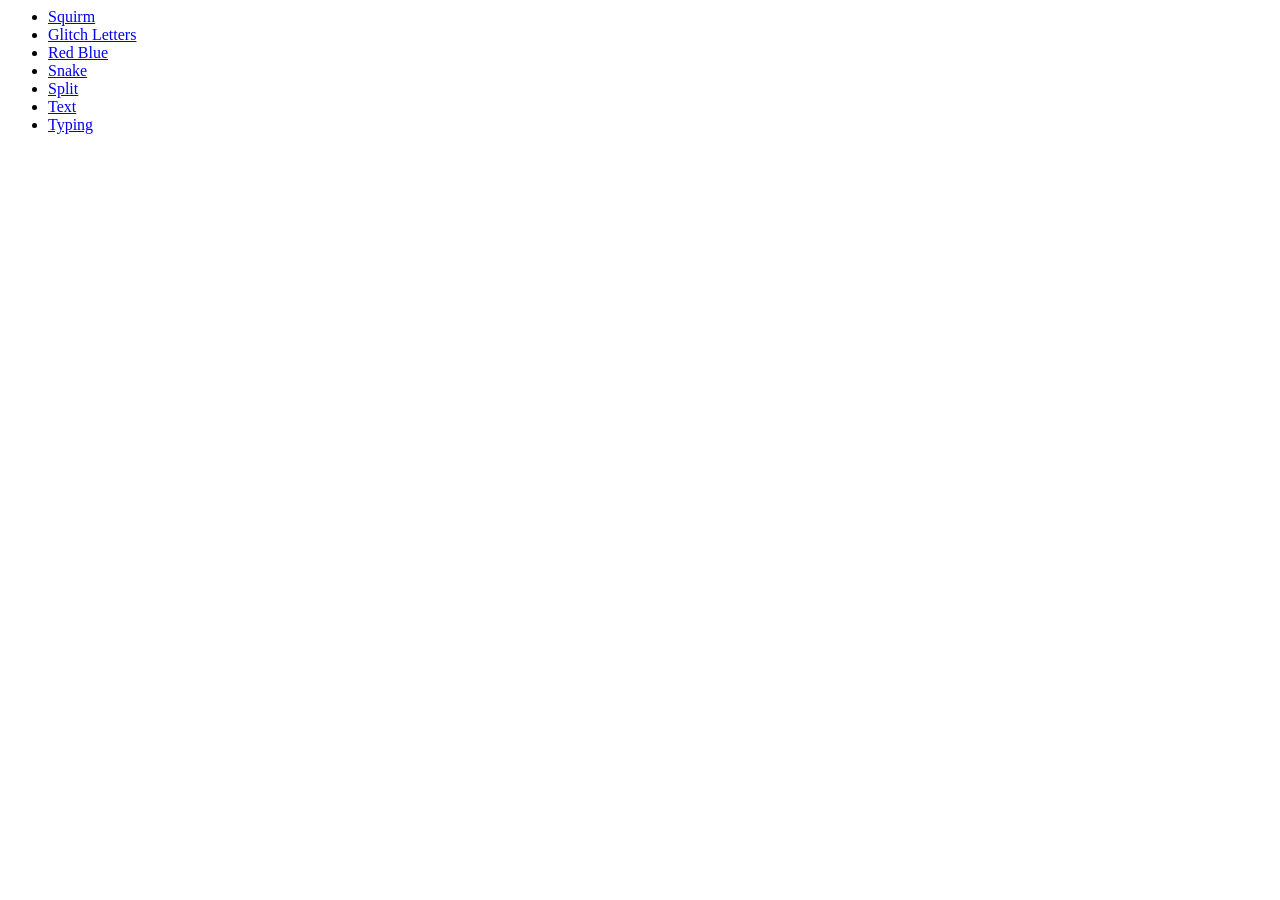
<file: index.html>
<html>
<body>
  <ul>
    <li><a href="squirm">Squirm</a></li>
    <li><a href="glitch-letters">Glitch Letters</a></li>
    <li><a href="glitch-redblue">Red Blue</a></li>
    <li><a href="glitch-snake">Snake</a></li>
    <li><a href="glitch-split">Split</a></li>
    <li><a href="glitch-text">Text</a></li>
    <li><a href="m-typing">Typing</a></li>
</body>
</html>
</file>
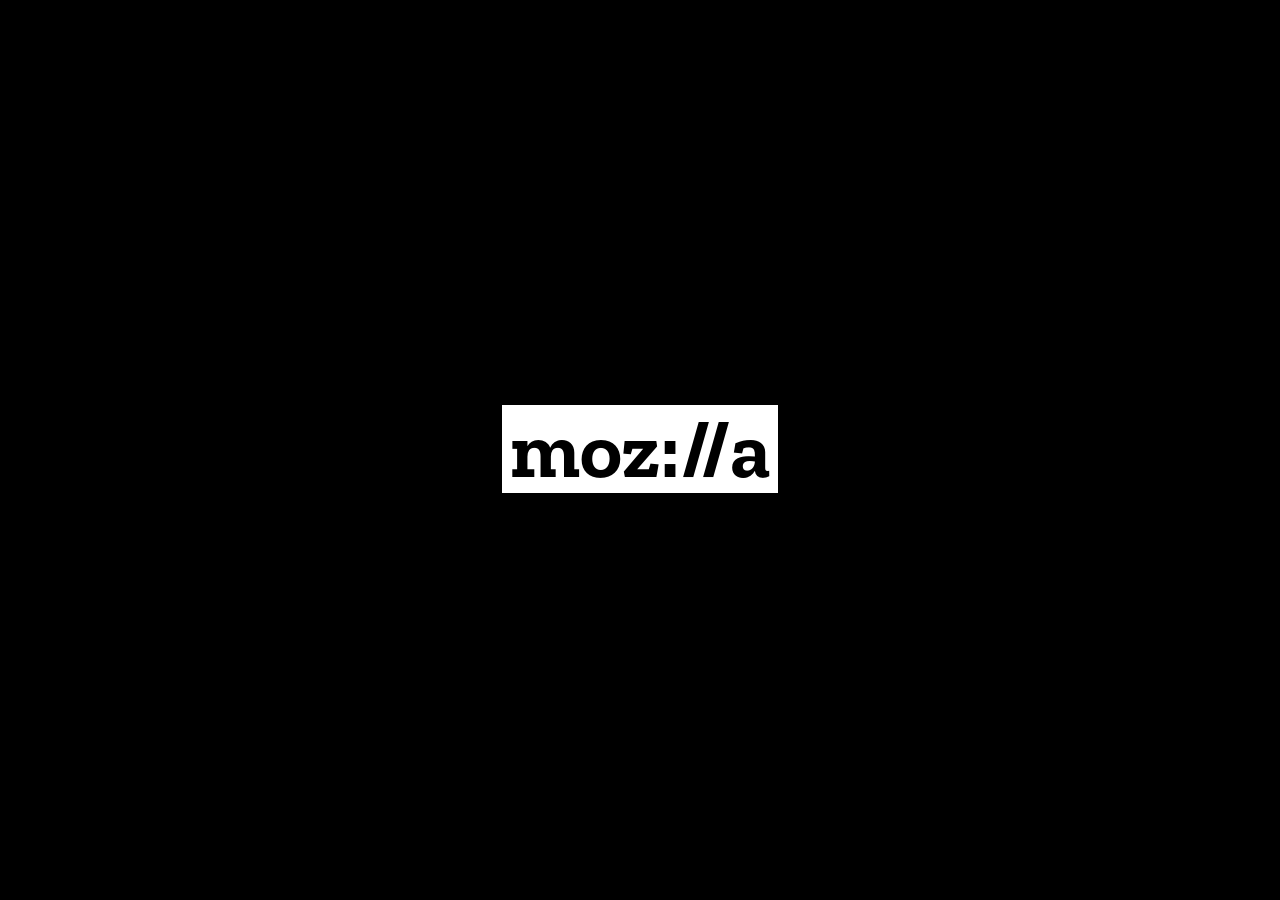
<file: glitch-letters/index.html>
<html>
  <head>
    <title>A Prototype</title>
    <link rel="icon" type="image/png" sizes="196x196" href="favicon.png">
    <link rel="stylesheet" href="css/reset.css" type="text/css">
    <link rel="stylesheet/less" href="css/style.less" type="text/css">
    <link rel="stylesheet" href="css/narrow.css" type="text/css">
    <link href="https://fonts.googleapis.com/css?family=Fira+Sans:400,400i,500,700" rel="stylesheet">
    <link href="https://fonts.googleapis.com/css?family=Arvo:400,400i,700,700i" rel="stylesheet">
    <link rel="icon" type="image/png" sizes="196x196" href="images/favicon.png">

    <script src="js/jquery.js" type="text/javascript" charset="utf-8"></script>
    <script src="js/hammer.js" type="text/javascript" charset="utf-8"></script>
    <script src="js/jquery.hammer.js" type="text/javascript" charset="utf-8"></script>
    <script src="js/app.js" type="text/javascript" charset="utf-8"></script>

    <script>
      less = {
        env: "development",
        async: false,
        fileAsync: false,
        poll: 1000,
        functions: {},
        dumpLineNumbers: "comments",
        relativeUrls: false,
        rootpath: ":/a.com/"
      };
    </script>
    <script src="js/less.js"></script>
    <meta name="viewport" content="width=320, user-scalable=no">
  </head>

  <body>
    <div class="page-wrapper">
      <div class="logo-wrapper">
        <div class="box white">
          <div class="letter">m</div><div class="letter">o</div><div class="letter">z</div><div class="letter">:</div><div class="letter">//</div><div class="letter">a</div>
        </div>

      </div>
    </div>
  </body>
</html>
</file>
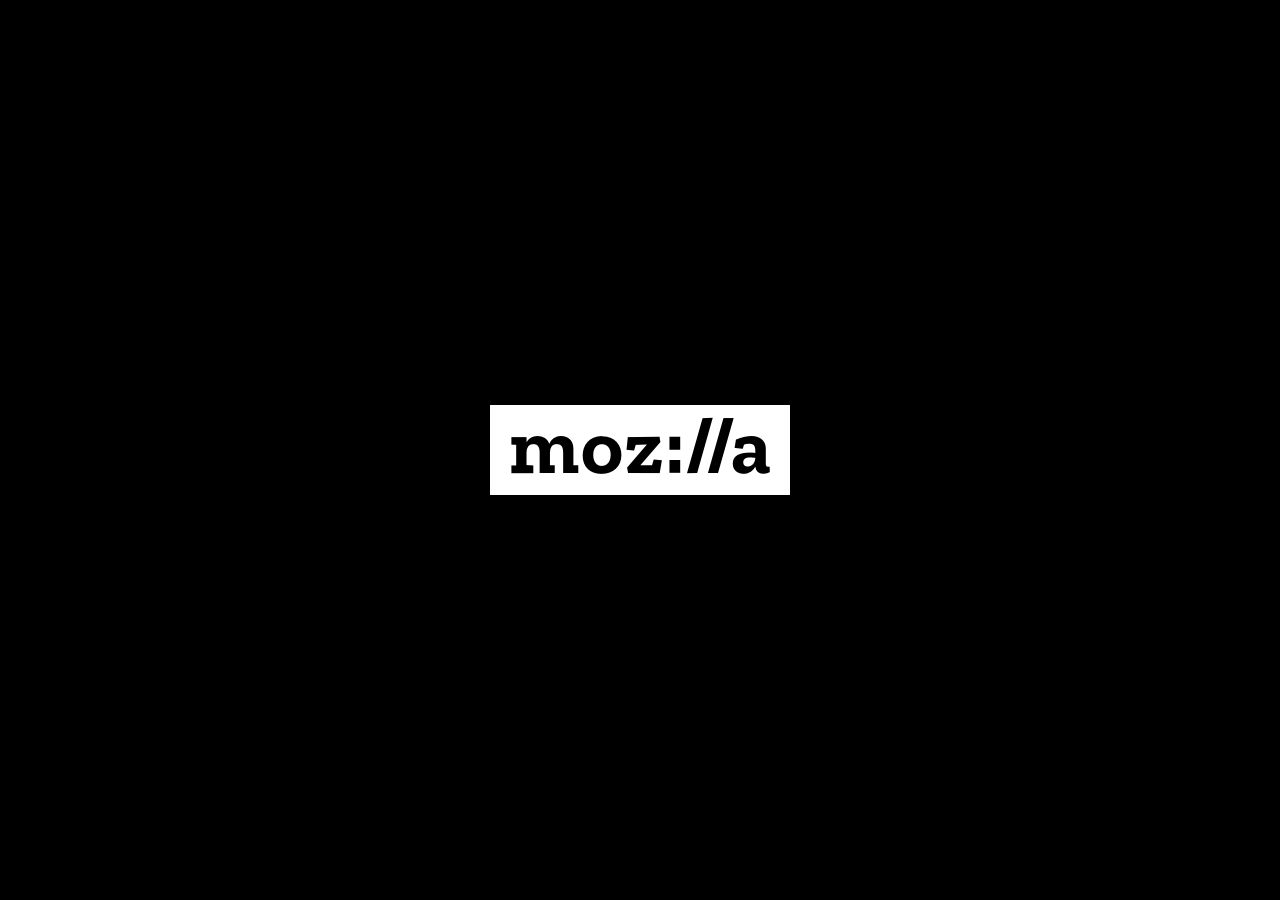
<file: glitch-redblue/index.html>
<html>
  <head>
    <title>A Prototype</title>
    <link rel="icon" type="image/png" sizes="196x196" href="favicon.png">
    <link rel="stylesheet" href="css/reset.css" type="text/css">
    <link rel="stylesheet/less" href="css/style.less" type="text/css">
    <link rel="stylesheet" href="css/narrow.css" type="text/css">
    <link href="https://fonts.googleapis.com/css?family=Fira+Sans:400,400i,500,700" rel="stylesheet">
    <link href="https://fonts.googleapis.com/css?family=Arvo:400,400i,700,700i" rel="stylesheet">
    <link rel="icon" type="image/png" sizes="196x196" href="images/favicon.png">

    <script src="js/jquery.js" type="text/javascript" charset="utf-8"></script>
    <script src="js/hammer.js" type="text/javascript" charset="utf-8"></script>
    <script src="js/jquery.hammer.js" type="text/javascript" charset="utf-8"></script>
    <script src="js/app.js" type="text/javascript" charset="utf-8"></script>

    <script>
      less = {
        env: "development",
        async: false,
        fileAsync: false,
        poll: 1000,
        functions: {},
        dumpLineNumbers: "comments",
        relativeUrls: false,
        rootpath: ":/a.com/"
      };
    </script>
    <script src="js/less.js"></script>
    <meta name="viewport" content="width=320, user-scalable=no">
  </head>

  <body>
    <div class="page-wrapper">
      <div class="logo-wrapper">
        <div class="box red">
          <div class="words">moz://a</div>
        </div>
        <div class="box blue">
          <div class="words">moz://a</div>
        </div>
        <div class="box white">
          <div class="words">moz://a</div>
        </div>

      </div>
    </div>
  </body>
</html>
</file>
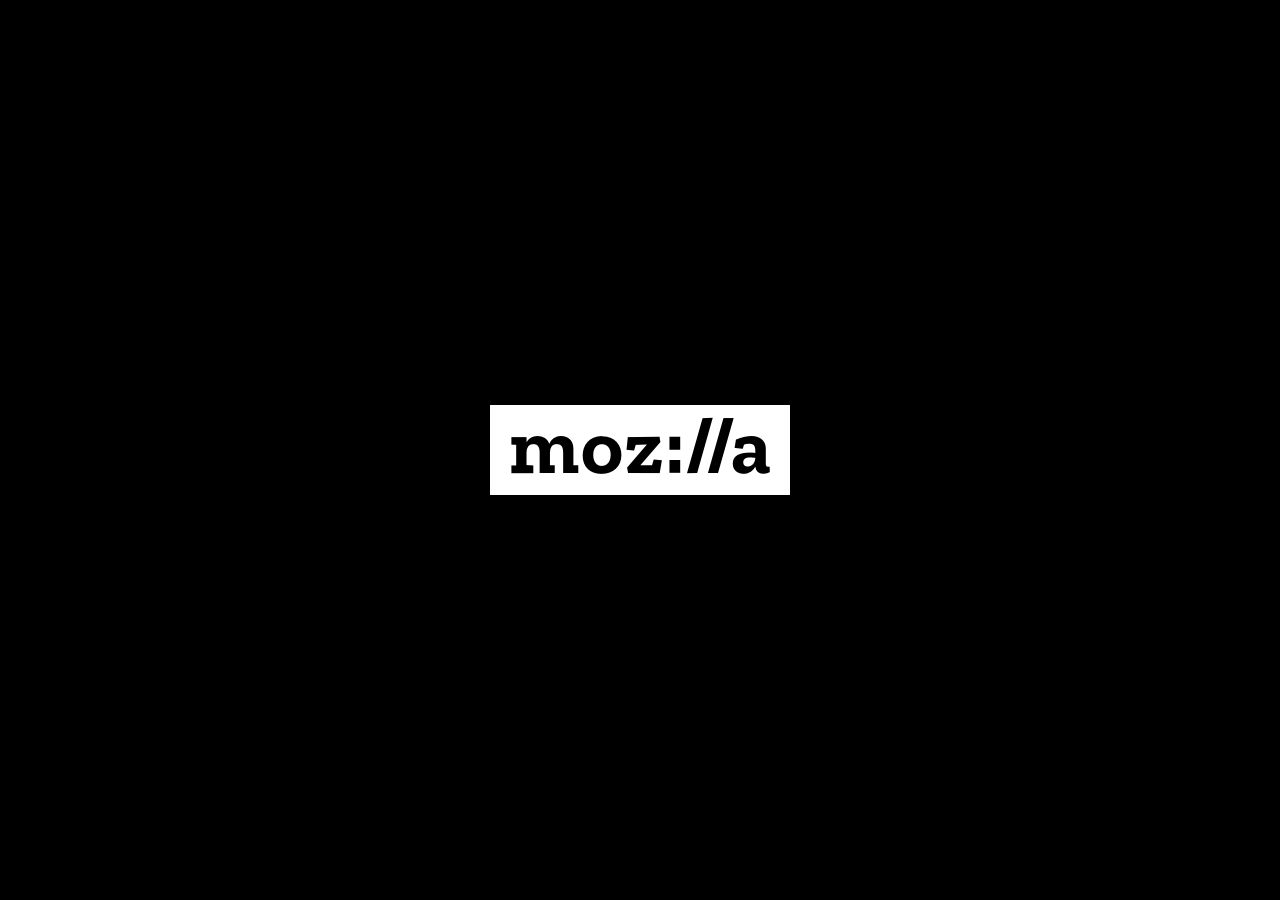
<file: glitch-split/index.html>
<html>
  <head>
    <title>A Prototype</title>
    <link rel="icon" type="image/png" sizes="196x196" href="favicon.png">
    <link rel="stylesheet" href="css/reset.css" type="text/css">
    <link rel="stylesheet/less" href="css/style.less" type="text/css">
    <link rel="stylesheet" href="css/narrow.css" type="text/css">
    <link href="https://fonts.googleapis.com/css?family=Fira+Sans:400,400i,500,700" rel="stylesheet">
    <link href="https://fonts.googleapis.com/css?family=Arvo:400,400i,700,700i" rel="stylesheet">
    <link rel="icon" type="image/png" sizes="196x196" href="images/favicon.png">

    <script src="js/jquery.js" type="text/javascript" charset="utf-8"></script>
    <script src="js/hammer.js" type="text/javascript" charset="utf-8"></script>
    <script src="js/jquery.hammer.js" type="text/javascript" charset="utf-8"></script>
    <script src="js/app.js" type="text/javascript" charset="utf-8"></script>

    <script>
      less = {
        env: "development",
        async: false,
        fileAsync: false,
        poll: 1000,
        functions: {},
        dumpLineNumbers: "comments",
        relativeUrls: false,
        rootpath: ":/a.com/"
      };
    </script>
    <script src="js/less.js"></script>
    <meta name="viewport" content="width=320, user-scalable=no">
  </head>

  <body>
    <div class="page-wrapper">
      <div class="logo-wrapper">
        <div class="box top">
          <div class="words">moz://a</div>
        </div>
        <div class="box bottom">
          <div class="words">moz://a</div>
        </div>

      </div>
    </div>
  </body>
</html>
</file>
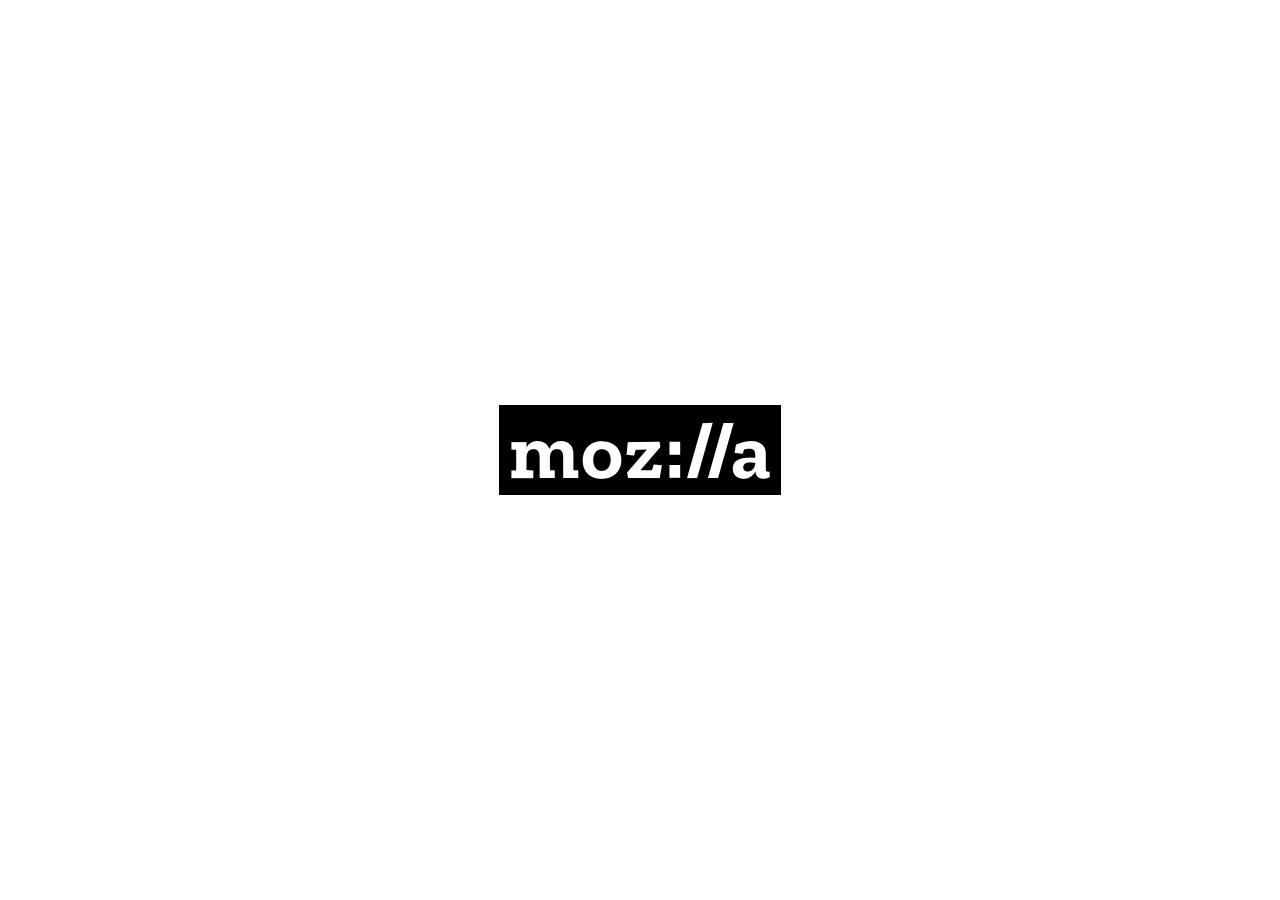
<file: glitch-text/index.html>
<html>
  <head>
    <title>A Prototype</title>
    <link rel="icon" type="image/png" sizes="196x196" href="favicon.png">
    <link rel="stylesheet" href="css/reset.css" type="text/css">
    <link rel="stylesheet/less" href="css/style.less" type="text/css">
    <link rel="stylesheet" href="css/narrow.css" type="text/css">
    <link href="https://fonts.googleapis.com/css?family=Fira+Sans:400,400i,500,700" rel="stylesheet">
    <link href="https://fonts.googleapis.com/css?family=Arvo:400,400i,700,700i" rel="stylesheet">
    <link rel="icon" type="image/png" sizes="196x196" href="images/favicon.png">

    <script src="js/jquery.js" type="text/javascript" charset="utf-8"></script>
    <script src="js/hammer.js" type="text/javascript" charset="utf-8"></script>
    <script src="js/jquery.hammer.js" type="text/javascript" charset="utf-8"></script>
    <script src="js/app.js" type="text/javascript" charset="utf-8"></script>

    <script>
      less = {
        env: "development",
        async: false,
        fileAsync: false,
        poll: 1000,
        functions: {},
        dumpLineNumbers: "comments",
        relativeUrls: false,
        rootpath: ":/a.com/"
      };
    </script>
    <script src="js/less.js"></script>
    <meta name="viewport" content="width=320, user-scalable=no">
  </head>

  <body>
    <div class="page-wrapper">
      <div class="words"></div>
      <h1>moz://a</h1>

    </div>
  </body>
</html>
</file>
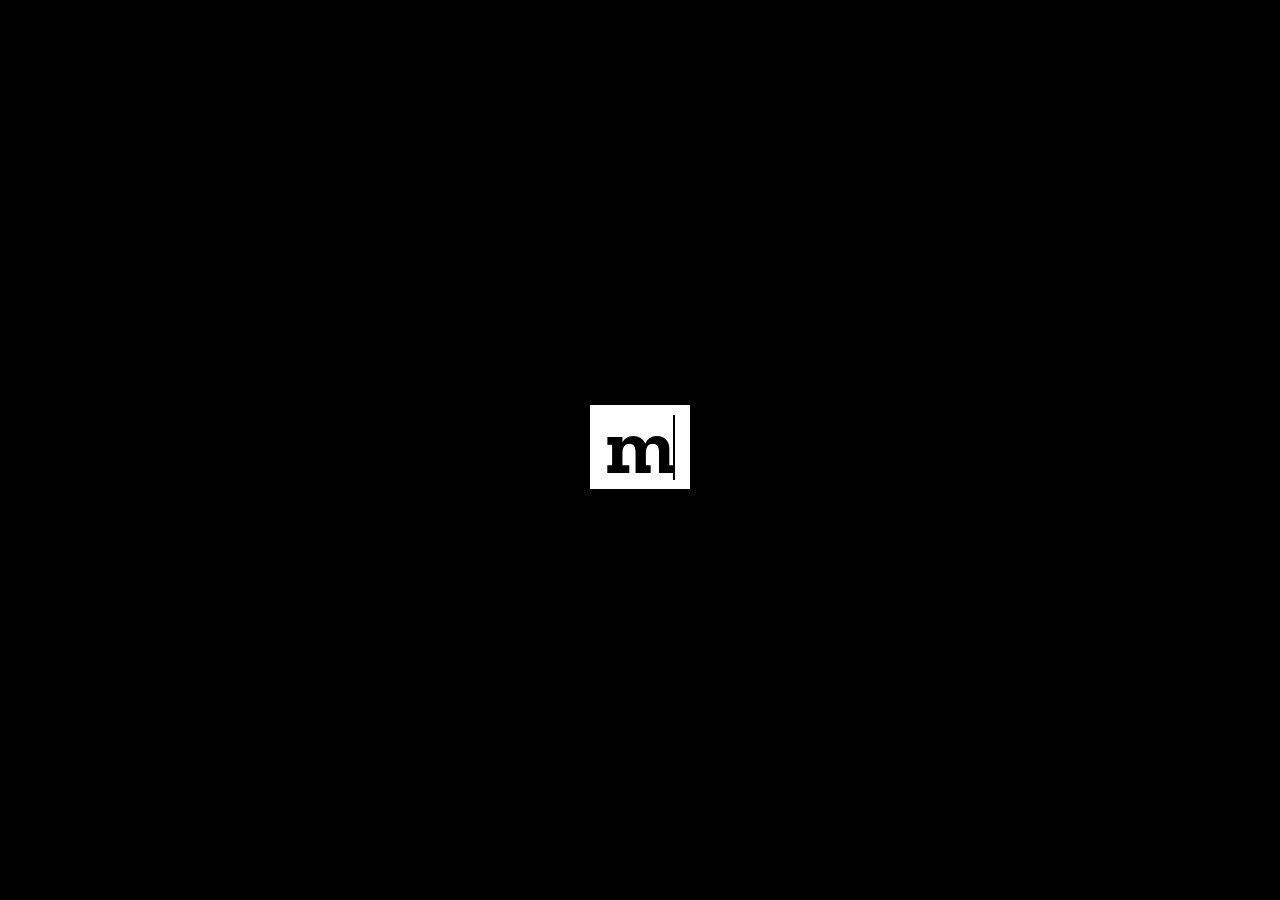
<file: m-typing/index.html>
<html>
  <head>
    <title>A Prototype</title>
    <link rel="icon" type="image/png" sizes="196x196" href="favicon.png">
    <link rel="stylesheet" href="css/reset.css" type="text/css">
    <link rel="stylesheet/less" href="css/style.less" type="text/css">
    <link rel="stylesheet" href="css/narrow.css" type="text/css">
    <link href="https://fonts.googleapis.com/css?family=Fira+Sans:400,400i,500,700" rel="stylesheet">
    <link href="https://fonts.googleapis.com/css?family=Arvo:400,400i,700,700i" rel="stylesheet">
    <link rel="icon" type="image/png" sizes="196x196" href="images/favicon.png">

    <script src="js/jquery.js" type="text/javascript" charset="utf-8"></script>
    <script src="js/hammer.js" type="text/javascript" charset="utf-8"></script>
    <script src="js/jquery.hammer.js" type="text/javascript" charset="utf-8"></script>
    <script src="js/app.js" type="text/javascript" charset="utf-8"></script>
    <script src="js/sounds.js" type="text/javascript" charset="utf-8"></script>

    <script>
      less = {
        env: "development",
        async: false,
        fileAsync: false,
        poll: 1000,
        functions: {},
        dumpLineNumbers: "comments",
        relativeUrls: false,
        rootpath: ":/a.com/"
      };
    </script>

    <script src="js/less.js"></script>
    <meta name="viewport" content="width=320, user-scalable=no">
  </head>

  <body>
    <div class="page-wrapper">
      <div class="logo-wrapper">
        <div class="box white">
          <!-- moz://a -->
          <span class="words">m</span>
          <div class="cursor"></div>
        </div>

      </div>
    </div>
  </body>
</html>
</file>
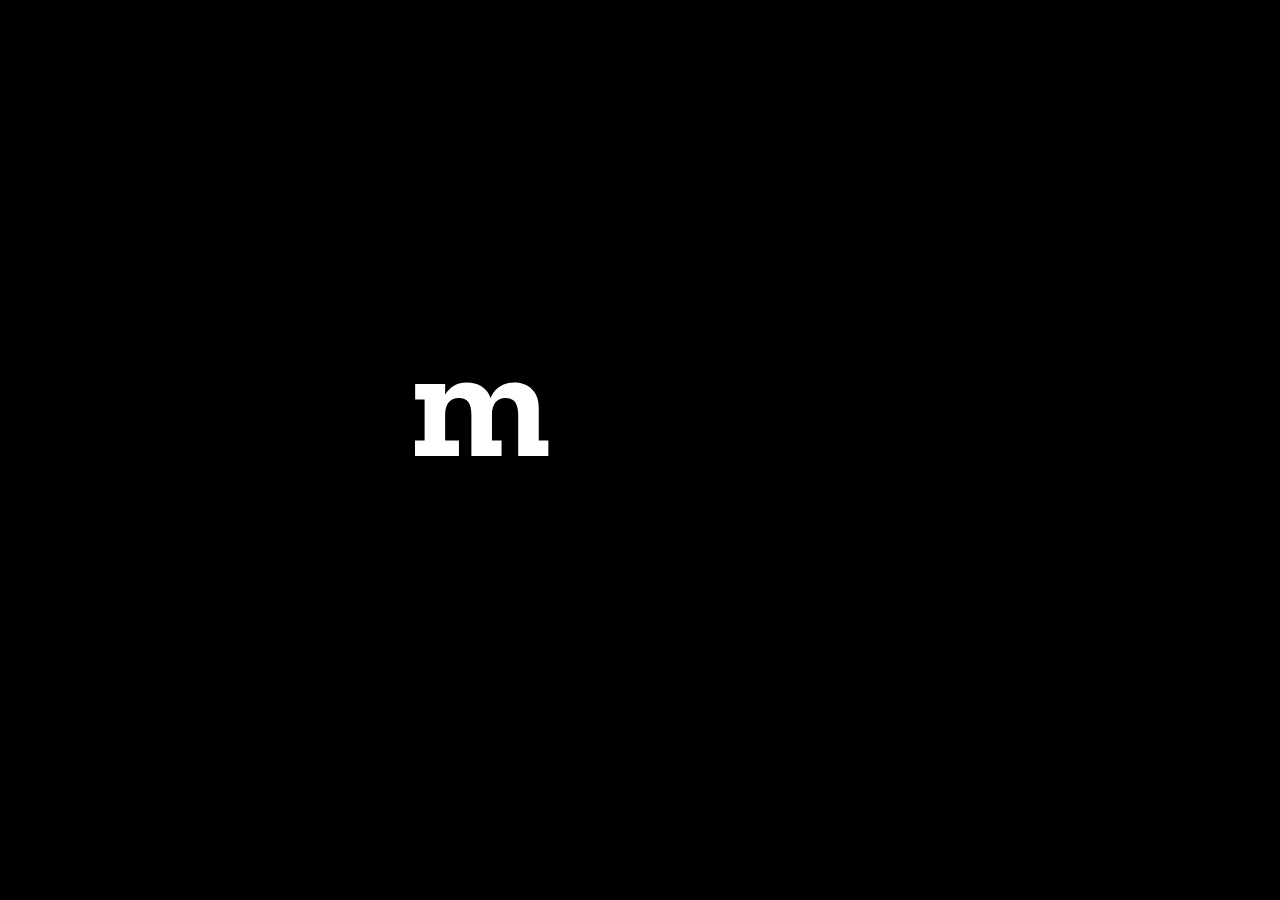
<file: squirm/index.html>
<html>
  <head>
    <title>A Prototype</title>
    <link rel="icon" type="image/png" sizes="196x196" href="favicon.png">
    <link rel="stylesheet" href="css/reset.css" type="text/css">
    <link rel="stylesheet/less" href="css/style.less" type="text/css">
    <link rel="stylesheet" href="css/narrow.css" type="text/css">
    <link href="https://fonts.googleapis.com/css?family=Fira+Sans:400,400i,500,700" rel="stylesheet">
    <link href="https://fonts.googleapis.com/css?family=Arvo:400,400i,700,700i" rel="stylesheet">
    <link rel="icon" type="image/png" sizes="196x196" href="images/favicon.png">

    <script src="js/jquery.js" type="text/javascript" charset="utf-8"></script>
    <script src="js/hammer.js" type="text/javascript" charset="utf-8"></script>
    <script src="js/jquery.hammer.js" type="text/javascript" charset="utf-8"></script>
    <script src="js/app.js" type="text/javascript" charset="utf-8"></script>

    <script>
      less = {
        env: "development",
        async: false,
        fileAsync: false,
        poll: 1000,
        functions: {},
        dumpLineNumbers: "comments",
        relativeUrls: false,
        rootpath: ":/a.com/"
      };
    </script>
    <script src="js/less.js"></script>
    <meta name="viewport" content="width=320, user-scalable=no">
  </head>

  <body>
    <div class="page-wrapper">
      <div class="logo-wrapper">
        <svg xmlns="http://www.w3.org/2000/svg">
          <style>
            .st0{fill:#FFFFFF;}
          </style>
          <path d="M 68.8 49 V 21.9 c 0 -8.3 -2.8 -11.5 -8.2 -11.5 c -6.6 0 -9.3 4.7 -9.3 11.4 v 16.8 h 6.4 V 49 H 37.6 V 21.9 c 0 -8.3 -2.8 -11.5 -8.2 -11.5 c -6.6 0 -9.3 4.7 -9.3 11.4 v 16.8 h 9.2 V 49 H 0 V 38.7 h 6.4 V 11.4 H 0.1 V 1 h 20 v 7.2 C 23 3.1 28 0 34.7 0 C 41.6 0 48 3.3 50.4 10.3 C 53 3.9 58.5 0 66 0 c 8.6 0 16.5 5.2 16.5 16.6 v 22 h 6.4 V 49 H 68.8 Z" class="st0"/>
        </svg>
      </div>
    </div>
  </body>
</html>
</file>
<file: glitch-letters/css/narrow.css>
/* For narrow viewports */

@media all and (max-width: 600px) {
  * {
/*    display: none;*/
  }
}
</file>
<file: glitch-redblue/css/narrow.css>
/* For narrow viewports */

@media all and (max-width: 600px) {
  * {
/*    display: none;*/
  }
}
</file>
<file: glitch-split/css/narrow.css>
/* For narrow viewports */

@media all and (max-width: 600px) {
  * {
/*    display: none;*/
  }
}
</file>
<file: glitch-text/css/narrow.css>
/* For narrow viewports */

@media all and (max-width: 600px) {
  * {
/*    display: none;*/
  }
}
</file>
<file: m-typing/css/narrow.css>
/* For narrow viewports */

@media all and (max-width: 600px) {
  * {
/*    display: none;*/
  }
}
</file>
<file: squirm/css/narrow.css>
/* For narrow viewports */

@media all and (max-width: 600px) {
  * {
/*    display: none;*/
  }
}
</file>
